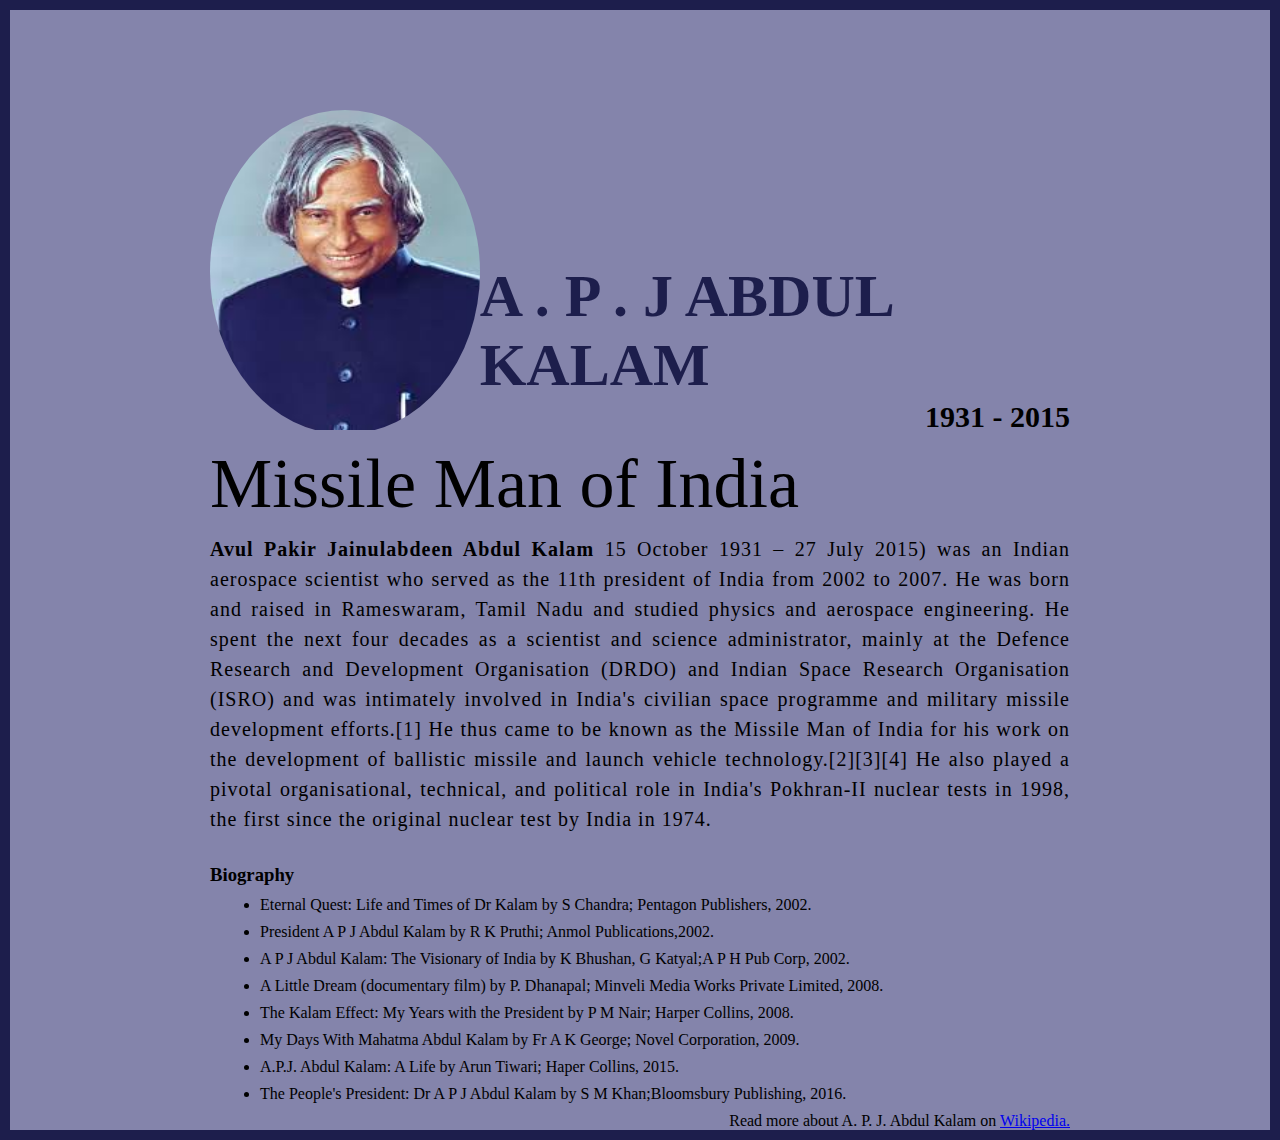
<file: P1/index.html>
<!DOCTYPE html>
<html lang="en">
<head>
    <meta charset="UTF-8">
    <meta name="viewport" content="width=device-width, initial-scale=1.0">
    <title>tribute</title>
    <link rel="stylesheet" href="style.css">
</head>
<body>
    <div class="container"> 
        <div class="content"></div>
        <section class="top-section">
        <div class="image-container">
            <img src="./image1.jpeg" alt="tribute" />
        </div>
        <div>
            <h1>A . P . J Abdul Kalam</h1>
            <h4>1931 - 2015</h4>
        </div>
    </section>
    <section class="about_section">
        <h2>Missile Man of India</h2>
        <p>
            <b>Avul Pakir Jainulabdeen Abdul Kalam</b> 15 October 1931 – 27 July
            2015) was an Indian aerospace scientist who served as the 11th
            president of India from 2002 to 2007. He was born and raised in
            Rameswaram, Tamil Nadu and studied physics and aerospace
            engineering. He spent the next four decades as a scientist and
            science administrator, mainly at the Defence Research and
            Development Organisation (DRDO) and Indian Space Research
            Organisation (ISRO) and was intimately involved in India's civilian
            space programme and military missile development efforts.[1] He thus
            came to be known as the Missile Man of India for his work on the
            development of ballistic missile and launch vehicle
            technology.[2][3][4] He also played a pivotal organisational,
            technical, and political role in India's Pokhran-II nuclear tests in
            1998, the first since the original nuclear test by India in 1974.
          </p>

    </section>
    <section class="biography_section">
        <h3>Biography</h3>
        <ul>
            <li>
                Eternal Quest: Life and Times of Dr Kalam by S Chandra; Pentagon Publishers, 2002.
              </li>
              <li>
                President A P J Abdul Kalam by R K Pruthi; Anmol Publications,2002.
              </li>
              <li>
                A P J Abdul Kalam: The Visionary of India by K Bhushan, G Katyal;A P H Pub Corp, 2002.
              </li>
              <li>
                A Little Dream (documentary film) by P. Dhanapal; Minveli Media Works Private Limited, 2008.
              </li>
              <li>
                The Kalam Effect: My Years with the President by P M Nair; Harper Collins, 2008.
              </li>
              <li>
                My Days With Mahatma Abdul Kalam by Fr A K George; Novel Corporation, 2009.
              </li>
              <li>
                A.P.J. Abdul Kalam: A Life by Arun Tiwari; Haper Collins, 2015.
              </li>
              <li>
              The People's President: Dr A P J Abdul Kalam by S M Khan;Bloomsbury Publishing, 2016.
            </li>
        </ul>

    </section>
    <footer>
        <p>
          Read more about A. P. J. Abdul Kalam on
          <a href="https://en.wikipedia.org/wiki/A._P._J._Abdul_Kalam">Wikipedia.</a>
        </p>
    </footer>
    </div>
</body>
</html>
</file>
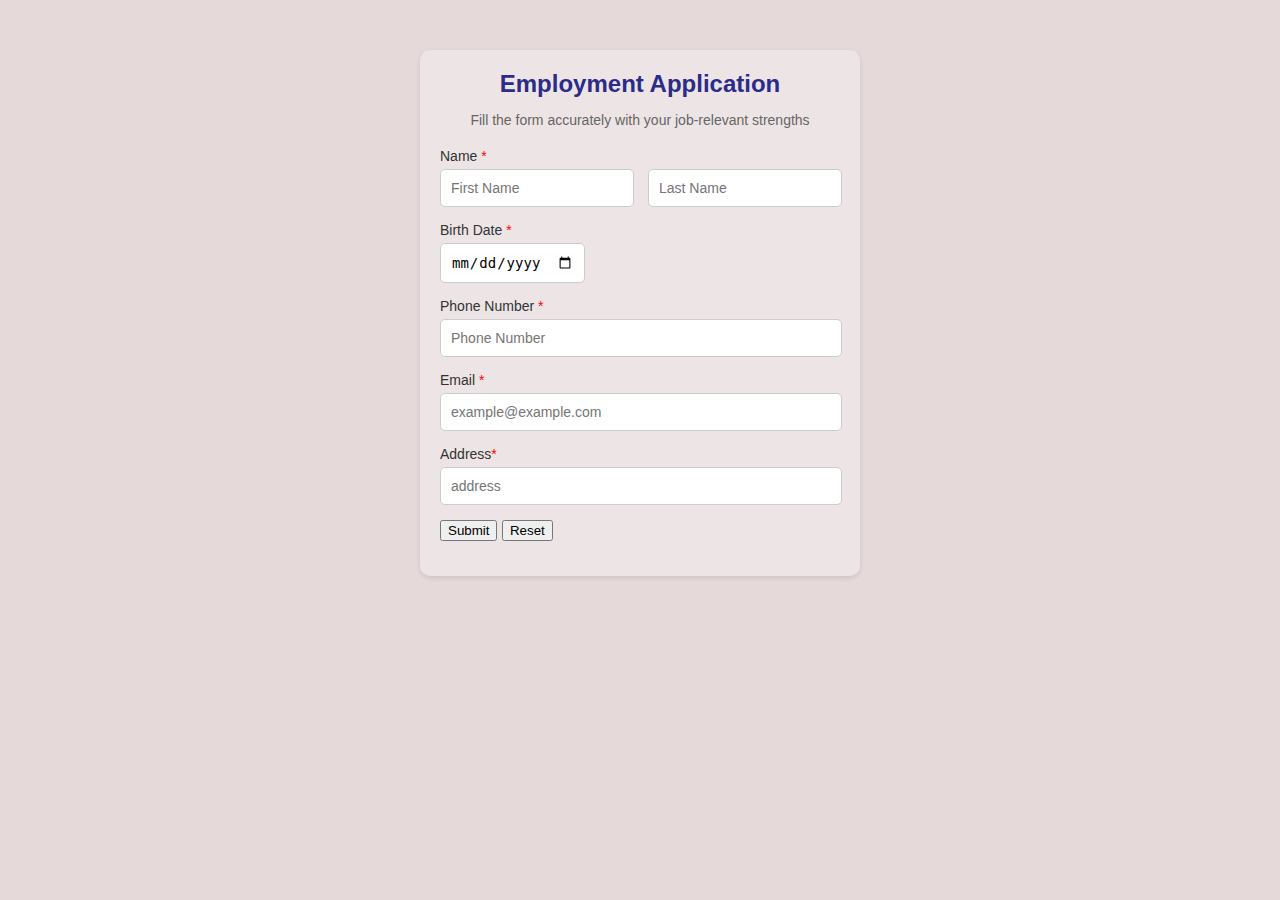
<file: formCreation/forms.html>
<!DOCTYPE html>
<html lang="en">

<head>
    <meta charset="UTF-8">
    <meta name="viewport" content="width=device-width, initial-scale=1.0">
    <title>Employment Application</title>
    <link rel="stylesheet" href="forms.css">
</head>

<body>
    <div class="form-container">
        <div class="form-header">
            <h1>Employment Application</h1>
            <p>Fill the form accurately with your job-relevant strengths</p>
        </div>
        <form>
            <div class="form-group">
                <label for="first-name">Name <span class="required">*</span></label>
                <div class="name-fields">
                    <div class="name-section">
                        <input type="text" id="first-name" name="first-name" placeholder="First Name" required>
                    </div>
                    <div class="name-section">
                        <input type="text" id="last-name" name="last-name" placeholder="Last Name" required>
                    </div>
                </div>
            </div>
            <div class="form-group">
                <label for="birth-date">Birth Date <span class="required">*</span></label>
                <div class="birth-date-fields">
                    <input type="date" id="birth-month" name="birth-month" required>
                    <!-- <input type="text" id="birth-day" name="birth-day" placeholder="Day" required>
                    <input  type="text" id="birth-year" name="birth-year" placeholder="Year" required> -->
                </div>
            </div>
            <div class="form-group">
                <label for="phone-number">Phone Number <span class="required">*</span></label>
                <input type="text" id="phone-number" name="phone-number" placeholder="Phone Number" required>
            </div>
            <div class="form-group">
                <label for="email">Email <span class="required">*</span></label>
                <input type="email" id="email" name="email" placeholder="example@example.com" required>
            </div>
            <div class="form-group">
                <label for="address">Address<span class="required">*</span></label>
                <input type="text" id="address" name="address" placeholder="address" required>

            </div>
            <div class="form-group">
                <input type="submit" value="Submit">
                <input type="reset" value="Reset">
            </div>
        </form>
    </div>
</body>

</html>
</file>
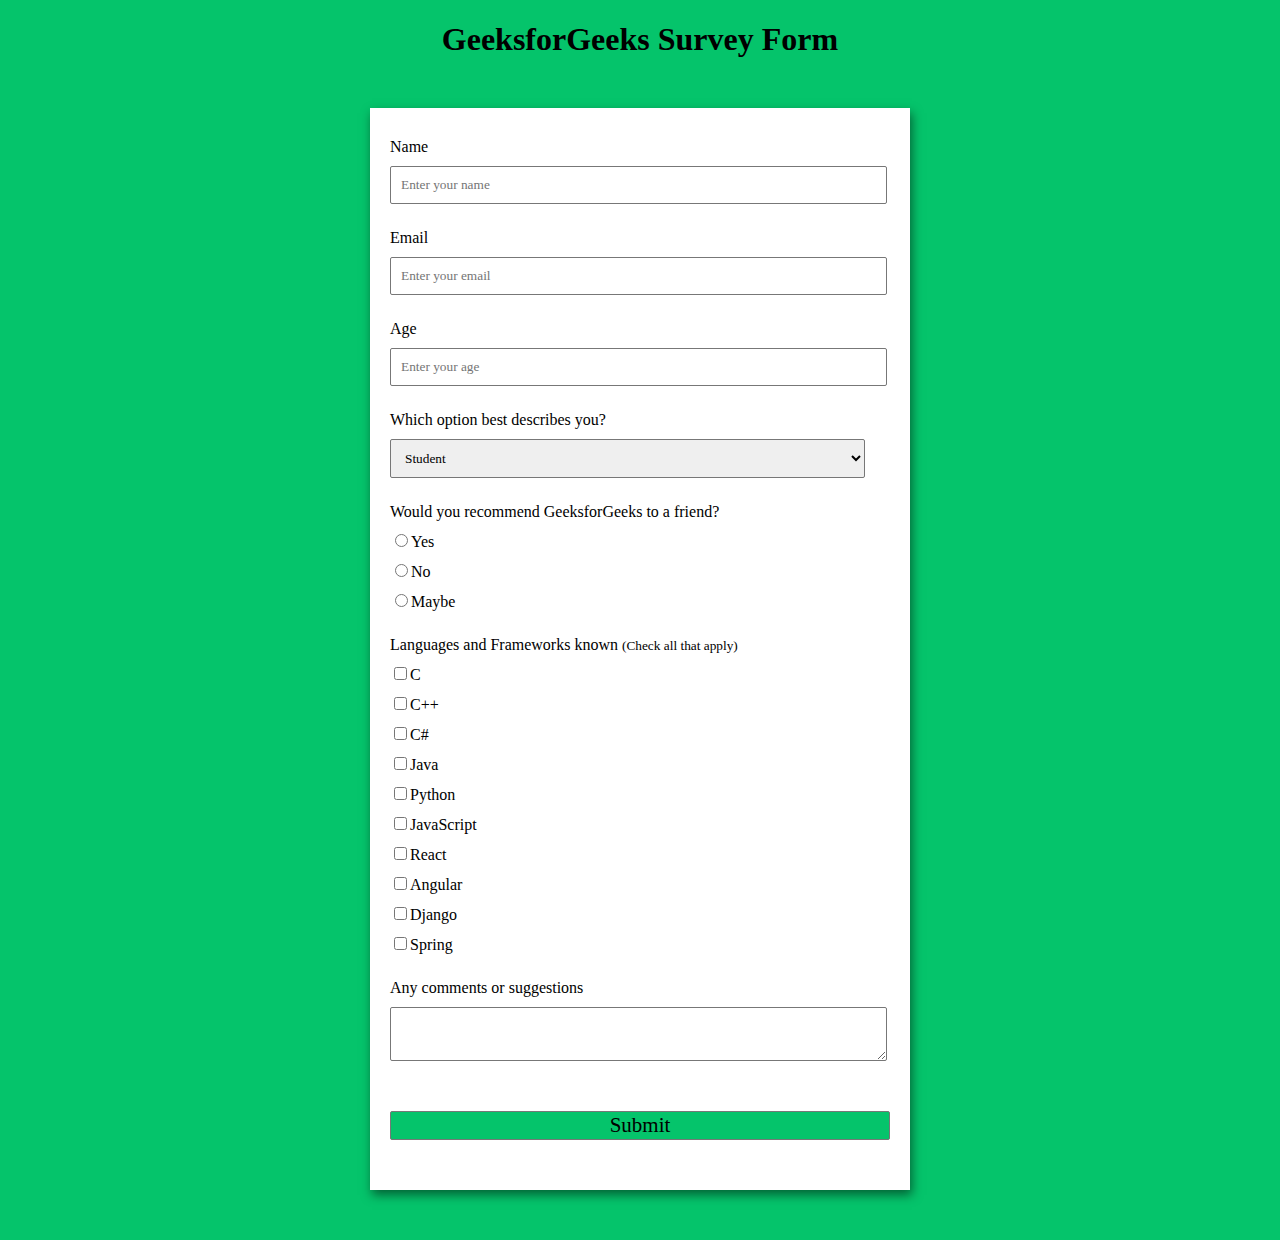
<file: Project2/p1.html>
<!DOCTYPE html>
<html lang="en">

<head>
    <meta charset="UTF-8" />
    <meta name="viewport" content="width=device-width, initial-scale=1.0" />
    <title>Survey Form</title>
    <link rel="stylesheet" href="style.css" />
</head>

<body>
    <h1>GeeksforGeeks Survey Form</h1>

    <!-- Create Form -->
    <form id="form">

        <!-- Details -->
        <div class="form-control">
            <label for="name" id="label-name">
                Name
            </label>

            <!-- Input Type Text -->
            <input type="text" id="name" placeholder="Enter your name" />
        </div>

        <div class="form-control">
            <label for="email" id="label-email">
                Email
            </label>

            <!-- Input Type Email-->
            <input type="email" id="email" placeholder="Enter your email" />
        </div>

        <div class="form-control">
            <label for="age" id="label-age">
                Age
            </label>

            <!-- Input Type Text -->
            <input type="text" id="age" placeholder="Enter your age" />
        </div>

        <div class="form-control">
            <label for="role" id="label-role">
                Which option best describes you?
            </label>

            <!-- Dropdown options -->
            <select name="role" id="role">
                <option value="student">Student</option>
                <option value="intern">Intern</option>
                <option value="professional">
                    Professional
                </option>
                <option value="other">Other</option>
            </select>
        </div>

        <div class="form-control">
            <label>
                Would you recommend GeeksforGeeks
                to a friend?
            </label>

            <!-- Input Type Radio Button -->
            <label for="recommed-1">
                <input type="radio" id="recommed-1" name="recommed">Yes
                </input>
            </label>
            <label for="recommed-2">
                <input type="radio" id="recommed-2" name="recommed">No
                </input>
            </label>
            <label for="recommed-3">
                <input type="radio" id="recommed-3" name="recommed">Maybe
                </input>
            </label>
        </div>

        <div class="form-control">
            <label>Languages and Frameworks known
                <small>(Check all that apply)</small>
            </label>
            <!-- Input Type Checkbox -->
            <label for="inp-1">
                <input type="checkbox" name="inp">C
                </input>
            </label>
            <label for="inp-2">
                <input type="checkbox" name="inp">C++
                </input>
            </label>
            <label for="inp-3">
                <input type="checkbox" name="inp">C#
                </input>
            </label>
            <label for="inp-4">
                <input type="checkbox" name="inp">Java
                </input>
            </label>
            <label for="inp-5">
                <input type="checkbox" name="inp">Python
                </input>
            </label>
            <label for="inp-6">
                <input type="checkbox" name="inp">JavaScript
                </input>
            </label>
            <label for="inp-7">
                <input type="checkbox" name="inp">React
                </input>
            </label>
            <label for="inp-7">
                <input type="checkbox" name="inp">Angular
                </input>
            </label>
            <label for="inp-7">
                <input type="checkbox" name="inp">Django
                </input>
            </label>
            <label for="inp-7">
                <input type="checkbox" name="inp">Spring
                </input>
            </label>
        </div>

        <div class="form-control">
            <label for="comment">
                Any comments or suggestions
            </label>

            <!-- multi-line text input control -->
            <textarea name="comment" id="comment" placeholder="Enter your comment here">
            </textarea>
        </div>

        <!-- Multi-line Text Input Control -->
        <button type="submit" value="submit">
            Submit
        </button>
    </form>
</body>

</html>
</file>
<file: P1/style.css>
*{
    margin: 0;
    padding: 0;
    box-sizing: border-box;
}
.container{
    background-color: rgb(132, 132, 171);
    min-height: 100vh;
    border: 10px solid #1d1e4c;
}
.content{
    max-width: 900px;
    margin: 0 auto;
}
.top-section{
    margin-top: 100px;
    margin-left: 200px;
    margin-right: 200px;
    display: flex;
    justify-content: space-between;
    align-items: end;
}
.top-section h1{
    font-size: 60px;
    font-weight: bold;
    color: #1d1e4c;
    text-transform: uppercase;
}
.top-section h4{
    text-align: end;
    font-size: 30px;

}
.image-container{
    border-radius: 50%;
    overflow: hidden;
}
.image-container img{
    width: 300px;
    height: 320px;

}
.about_section{
    margin-top: 10px;
    margin-left: 200px;
    margin-right: 200px;
}
.about_section h2{ 
    font-size: 70px;
    font-weight: 400;
    margin-bottom: 10px;
}
.about_section p{
    font-size: 20px;
    line-height: 30px;
    letter-spacing: 1px;
    text-align: justify;

}
.biography_section{
    margin-top: 30px;
    margin-left: 200px;
    margin-right: 200px;

}
.biography_section h3{
    margin-bottom: 10px;
}
.biography_section ul{
    margin-left: 50px;
}
.biography_section li{
    margin-bottom: 9px;
}
footer{
    margin-top: 50px 0;
    margin-left: 200px;
    margin-right: 200px;


}
footer p{
    text-align: end;
}
</file>
<file: formCreation/forms.css>
body {
    font-family: Arial, sans-serif;
    margin: 0;
    padding: 0;
    background-color: #e5d9d9;
}

.form-container {
    width: 400px;
    margin: 50px auto;
    background-color: rgb(237, 229, 229);
    padding: 20px;
    border-radius: 10px;
    box-shadow: 0 2px 5px rgba(0, 0, 0, 0.1);
}

.form-header {
    text-align: center;
    margin-bottom: 20px;
}

.form-header h1 {
    font-size: 24px;
    color: #2b2b8a;
    margin: 0;
}

.form-header p {
    font-size: 14px;
    color: #666;
}

.form-group {
    margin-bottom: 15px;
    /* text-align: center; */
}

.form-group label {
    display: block;
    font-size: 14px;
    color: #333;
    margin-bottom: 5px;
}

.name-fields {
    display: flex;
    justify-content: space-between;
}

.name-section {
    width: 48%;
}

.name-section input {
    width: 100%;
    padding: 10px;
    border: 1px solid #ccc;
    border-radius: 5px;
    font-size: 14px;
}

.birth-date-fields input,
input[type="text"],
input[type="email"] {
    width: calc(33.33% - 10px);
    padding: 10px;
    margin-right: 10px;
    border: 1px solid #ccc;
    border-radius: 5px;
    font-size: 14px;
}

input[type="email"],
input[type="text"] {
    width: calc(100% - 20px);
}

input[type="email"] {
    margin-right: 0;
}

.required {
    color: red;
}

.birth-date-fields input:last-child {
    margin-right: 0;
}
</file>
<file: Project2/style.css>
body {
    background-color: #05c46b;
    font-family: Verdana;
    text-align: center;
}

/* Styling the Form (Color, Padding, Shadow) */
form {
    background-color: #fff;
    max-width: 500px;
    margin: 50px auto;
    padding: 30px 20px;
    box-shadow: 2px 5px 10px rgba(0, 0, 0, 0.5);
}

/* Styling form-control Class */
.form-control {
    text-align: left;
    margin-bottom: 25px;
}

/* Styling form-control Label */
.form-control label {
    display: block;
    margin-bottom: 10px;
}

/* Styling form-control input, 
select, textarea */
.form-control input,
.form-control select,
.form-control textarea {
    border: 1px solid #777;
    border-radius: 2px;
    font-family: inherit;
    padding: 10px;
    display: block;
    width: 95%;
}

/* Styling form-control Radio 
button and Checkbox */
.form-control input[type="radio"],
.form-control input[type="checkbox"] {
    display: inline-block;
    width: auto;
}

/* Styling Button */
button {
    background-color: #05c46b;
    border: 1px solid #777;
    border-radius: 2px;
    font-family: inherit;
    font-size: 21px;
    display: block;
    width: 100%;
    margin-top: 50px;
    margin-bottom: 20px;
}
</file>
